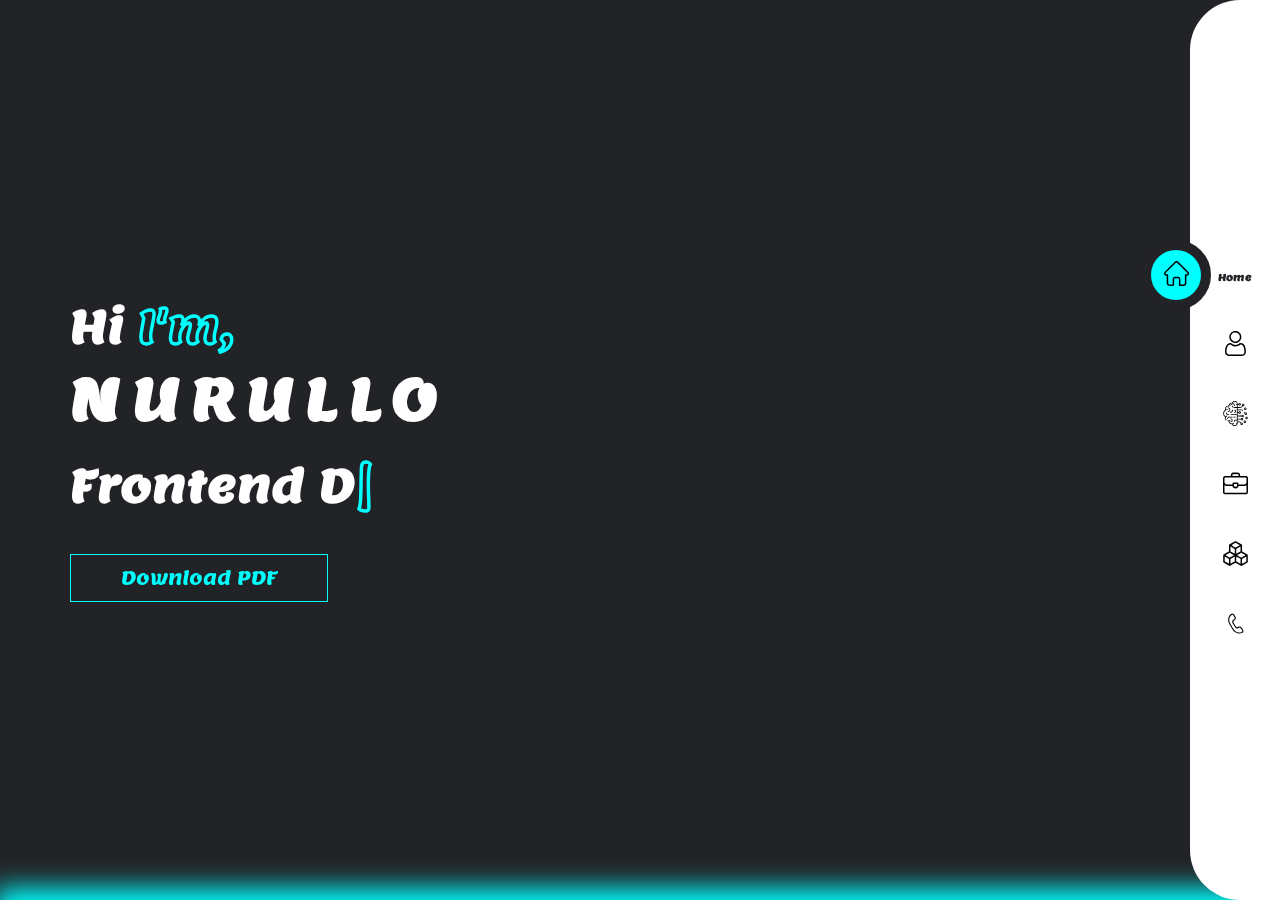
<file: index.html>
<!DOCTYPE html>
<html lang="en">

    <head>
        <meta charset="UTF-8">
        <meta http-equiv="X-UA-Compatible" content="IE=edge">
        <meta name="viewport" content="width=device-width, initial-scale=1.0">
        <title>Nurullo Salaydinov</title>

        <link rel="shortcut icon" href="img/favicon.svg" type="image/x-icon">

        <link rel="stylesheet" href="css/root.css">
        <link rel="stylesheet" href="css/navigation.css">
        <link rel="stylesheet" href="css/style.css">

        <style>
            :root {
                --navigation-color: cyan
            }

        </style>
    </head>

    <body>

        <div id="root" root="rebeccapurple"></div>

        <div class="loader">
            <span></span>
            <span></span>
            <span></span>
            <span></span>
            <span></span>
            <span></span>
            <span></span>
        </div>

        <div class="navigation">

            <ul>
                <li class="list active">
                    <a href="#">
                        <span class="icon">
                            <img src="img/icons/home.svg" class="svg-ico" alt="">
                        </span>
                        <span class="text">Home</span>
                    </a>
                </li>
                <li class="list">
                    <a href="#">
                        <span class="icon">
                            <img src="img/icons/user.svg" class="svg-ico" alt="">
                        </span>
                        <span class="text">About</span>
                    </a>
                </li>
                <li class="list">
                    <a href="#">
                        <span class="icon">
                            <img src="img/icons/artificial-intelligence.svg" class="svg-ico" alt="">
                        </span>
                        <span class="text">Skills</span>
                    </a>
                </li>
                <li class="list">
                    <a href="#">
                        <span class="icon">
                            <img src="img/icons/briefcase.svg" class="svg-ico" alt="">
                        </span>
                        <span class="text">Work</span>
                    </a>
                </li>
                <li class="list">
                    <a href="#">
                        <span class="icon">
                            <img src="img/icons/cube.svg" class="svg-ico" alt="">
                        </span>
                        <span class="text">Blog</span>
                    </a>
                </li>
                <li class="list">
                    <a href="#">
                        <span class="icon">
                            <img src="img/icons/telephone.svg" class="svg-ico" alt="">
                        </span>
                        <span class="text">Contact</span>
                    </a>
                </li>
                <div class="indicator"></div>
            </ul>
        </div>

        <section id="home" class="section">
            <div class="container">
                <div class="row">
                    <div class="text-light h-100vh d-flex align-items-center">
                        <h1 class="banner-font z-index-1">
                            <span class="smaller">
                                Hi <span class="basic-color">I'm,</span>
                            </span>
                            <br>
                            <div class="rubber">
                                <span>N</span>
                                <span>U</span>
                                <span>R</span>
                                <span>U</span>
                                <span>L</span>
                                <span>L</span>
                                <span>O</span>
                                <!-- Nurullo Salaydinov -->
                            </div>
                            <span class="type"></span>
                            <br>
                            <button class="download-btn">
                                <a href="#">
                                    Download PDF
                                </a>
                            </button>
                        </h1>
                    </div>
                </div>
            </div>
        </section>

        <section class="section-wrapper">
            <section id="about-me">
                <div class="section-animation">About me🙋‍♂️</div>
                <div class="container">
                    <div class="d-flex justify-content-center h-100vh flex-column">
                        <!-- <h4 class="text-light about-subtitle">About Me</h4> -->
                        <h1 class="text-light pt-5 pb-3 mt-3 about-title">Full Stack Developer, UI/UX Designer</h1>
                        <ul class="about-me-ul text-light">
                            <li>
                                ❝I studied for English at G'oya Education Centre for 3 years and I'm a fluent speaker in
                                English❝
                            </li>
                            <li>
                                ❝I studied at Robocode It Academy for a year, I learnt basics of frontend and backend❝
                            </li>
                            <li>
                                ❝Currently I'm working as apprenticeship at Youngsters It Park❝
                            </li>
                        </ul>
                        <h4 class="text-light pt-3 about-subtitle">
                            Birthday: 2006.11.26
                        </h4>
                    </div>
                </div>
            </section>
            <section id="skills">
                <div class="section-animation">My Skills💪</div>
                <div class="container">
                    <div class="d-flex justify-content-center h-100vh flex-column">
                        <!-- <h1 class="text-light about-title">My Skills</h1> -->
                        <!-- <h4 class="text-light pt-3 about-subtitle">
                            Move mouse to find my skills
                        <i class="fa-regular fa-computer-mouse-scrollwheel"></i>
                    </h4> -->
                        <div class="row mt-5">
                            <div class="col-6 col-sm-6 col-md-4 col-lg-3 mb-3">
                                <div class="circular-progress" data-end-percent="90">
                                    <div class="value-container">Html</div>
                                </div>
                            </div>
                            <div class="col-6 col-sm-6 col-md-4 col-lg-3 mb-3">
                                <div class="circular-progress" data-end-percent="95">
                                    <div class="value-container">Css</div>
                                </div>
                            </div>
                            <div class="col-6 col-sm-6 col-md-4 col-lg-3 mb-3">
                                <div class="circular-progress" data-end-percent="85">
                                    <div class="value-container">Js</div>
                                </div>
                            </div>
                            <div class="col-6 col-sm-6 col-md-4 col-lg-3 mb-3">
                                <div class="circular-progress" data-end-percent="80">
                                    <div class="value-container">Python</div>
                                </div>
                            </div>
                        </div>
                        <a href="/" class="text-light text-center about-subtitle mt-3">
                            See all skills
                        </a>
                    </div>
                </div>
            </section>
            <section id="work">
                <div class="section-animation">What did I❓</div>
                <div class="container">
                    <div class="d-flex justify-content-center h-100vh flex-column">
                        <!-- <h1 class="text-light about-title mb-5">My Projects</h1> -->
                        <div class="scrollbar-wrapper mt-5 pt-3">
                            <div class="d-flex flex-wrap gap-3 align-items-center justify-content-center">
                                <div class="responsive-col">
                                    <div class="work-img">
                                        <div class="background"></div>
                                        <a class="content" href="#" target="_blank">
                                            Book Page
                                        </a>
                                        <img src="img/book.jpg" width="100%" alt="">
                                    </div>
                                </div>
                                <div class="responsive-col">
                                    <div class="work-img">
                                        <div class="background"></div>
                                        <a class="content" href="#" target="_blank">
                                            Book Page
                                        </a>
                                        <img src="img/book.jpg" width="100%" alt="">
                                    </div>
                                </div>
                                <div class="responsive-col">
                                    <div class="work-img">
                                        <div class="background"></div>
                                        <a class="content" href="#" target="_blank">
                                            Book Page
                                        </a>
                                        <img src="img/book.jpg" width="100%" alt="">
                                    </div>
                                </div>
                                <div class="responsive-col">
                                    <div class="work-img">
                                        <div class="background"></div>
                                        <a class="content" href="#" target="_blank">
                                            Book Page
                                        </a>
                                        <img src="img/book.jpg" width="100%" alt="">
                                    </div>
                                </div>
                                <div class="responsive-col">
                                    <div class="work-img">
                                        <div class="background"></div>
                                        <a class="content" href="#" target="_blank">
                                            Book Page
                                        </a>
                                        <img src="img/book.jpg" width="100%" alt="">
                                    </div>
                                </div>
                                <div class="responsive-col">
                                    <div class="work-img">
                                        <div class="background"></div>
                                        <a class="content" href="#" target="_blank">
                                            Book Page
                                        </a>
                                        <img src="img/book.jpg" width="100%" alt="">
                                    </div>
                                </div>
                            </div>
                        </div>
                    </div>
                </div>
            </section>
            <section id="blog" class="h-100vh">
                <div class="section-animation">Blogs⚽️</div>
                <div class="container">
                    <div class="d-flex justify-content-center h-100vh flex-column">
                        <!-- <h4 class="text-light about-subtitle">Blogs</h4> -->
                        <div class="d-flex align-items-center justify-content-center mt-5 pt-5" id="sliderScroll">
                            <article class="blog-blocks border-top-blue">
                                <p class="text-blue mb-2">SQL & DATABASES</p>
                                <a href="#" class="text-hover text-light text-decoration-none text-header-1">Database
                                    Queries To One Table (Part 1)</a>
                                <p class="text-gray mt-2">This is an excerpt from the Mondial database that is widely...
                                </p>
                            </article>
                            <article class="blog-blocks border-top-green">
                                <p class="text-green mb-2">SQL & DATABASES</p>
                                <a href="#" class="text-hover text-light text-decoration-none text-header-1">Database
                                    Queries To One Table (Part 1)</a>
                                <p class="text-gray mt-2">This is an excerpt from the Mondial database that is widely...
                                </p>
                            </article>
                            <article class="blog-blocks border-top-orange">
                                <p class="text-orange mb-2">SQL & DATABASES</p>
                                <a href="#" class="text-hover text-light text-decoration-none text-header-1">Database
                                    Queries To One Table (Part 1)</a>
                                <p class="text-gray mt-2">This is an excerpt from the Mondial database that is widely...
                                </p>
                            </article>
                        </div>
                    </div>
                </div>
            </section>
            <section id="contact" class="h-100vh">
                <div class="section-animation">Contact me🤙</div>
            </section>
        </section>

        <canvas id="canvas"></canvas>
        <script>
            document.addEventListener("DOMContentLoaded", () => {
                let color = document.querySelector("style").innerText.slice(57).replace('}', '')
                document.getElementById("root").attributes['root'].nodeValue = color
            });

        </script>
        <script src="js/typed.js"></script>
        <script type="module" src="js/app.js"></script>

    </body>

</html>
</file>
<file: css/root.css>
:root {
    --black: rgb(0, 0, 0);
    --white: rgb(255, 255, 255);
    --gray: rgb(34, 35, 39);
    --navigation-color: rgb(0, 255, 255);
    --blue: blue;
    --red: red;
    --yellow: yellow;
    --orange: orange;
    --hover: #08fdd8;
    --green: green;
}

.text-blue {
    color: var(--blue);
}

.text-red {
    color: var(--red);
}

.text-yellow {
    color: var(--yellow);
}

.text-orange {
    color: var(--orange);
}

.text-green {
    color: var(--green);
}

.text-hover:hover {
    color: var(--hover);
}

.border-top-blue {
    border-top: 3px solid var(--blue);
}

.border-top-red {
    border-top: 3px solid var(--red);
}

.border-top-yellow {
    border-top: 3px solid var(--yellow);
}

.border-top-orange {
    border-top: 3px solid var(--orange);
}

.border-top-green {
    border-top: 3px solid var(--green);
}
</file>
<file: css/navigation.css>
.navigation {
    position: fixed;
    width: 90px;
    height: 100vh;
    top: 0;
    right: 0;
    background: var(--white);
    display: flex;
    align-items: center;
    border-top-left-radius: 50px;
    border-bottom-left-radius: 50px;
    z-index: 1111111111;
}
.navigation ul {
    display: flex;
    flex-direction: column;
    z-index: 111;
}
.navigation ul li {
    position: relative;
    list-style: none;
    width: 70px;
    height: 70px;
    z-index: 1;
    font-family: sans-serif;
}
.navigation ul li a {
    position: relative;
    display: flex;
    flex-direction: column;
    justify-content: center;
    align-items: center;
    text-align: center;
    font-weight: 600;
    margin-right: -20px;
}
.navigation ul li a .icon {
    position: relative;
    display: block;
    line-height: 75px;
    font-size: 1.5em;
    text-align: center;
    transition: 0.5s;
    color: #000;
}
.navigation ul li.active a .icon {
    transform: translateX(-59px) translateY(0px)
}
.navigation ul li a .text {
    position: absolute;
    color: var(--gray);
    font-weight: 900;
    font-size: 0.6em;
    letter-spacing: 0.05em;
    transition: 0.5s;
    opacity: 0;
    transform: translateY(20px)
}
.navigation ul li.active a .text {
    opacity: 1;
    transform: translateY(0px)
}
.indicator {
    position: absolute;
    left: -70%;
    top: 0;
    width: 70px;
    height: 70px;
    background: var(--navigation-color);
    border-radius: 50%;
    border: 10px solid var(--gray);
    transition: 0.5s;
}

.navigation ul li:nth-child(1).active ~ .indicator {
    transform: translateY(calc(70px * 0))
}

.navigation ul li:nth-child(2).active ~ .indicator {
    transform: translateY(calc(70px * 1))
}

.navigation ul li:nth-child(3).active ~ .indicator {
    transform: translateY(calc(70px * 2))
}

.navigation ul li:nth-child(4).active ~ .indicator {
    transform: translateY(calc(70px * 3))
}

.navigation ul li:nth-child(5).active ~ .indicator {
    transform: translateY(calc(70px * 4))
}

.navigation ul li:nth-child(6).active ~ .indicator {
    transform: translateY(calc(70px * 5))
}

@media (max-width: 768px) {
    .navigation {
        width: 63px
    }
    .navigation ul li a {
        margin-top: -4px;
        margin-right: 3px;
    }
    .navigation ul li a .icon {
        font-size: 1.2em;
        font-weight: bold;
        margin-right: -17px;
    }
    .navigation ul li a .text {
        display: none;
    }
    .navigation ul li {
        width: 50px;
        height: 70px;
    }
    .navigation ul li.active a .icon {
        transform: translateY(3px);
        padding-right: 1px;
    }
    .indicator {
        left: 0;
        width: 63px;
        height: 63px;
    }
}
</file>
<file: css/style.css>
@import url('https://fonts.googleapis.com/css2?family=Lemon&display=swap');

* {
    margin: 0;
    padding: 0;
    position: relative;
    transition: all 0.2s;
    box-sizing: border-box;
    font-family: 'Lemon', cursive;
}


/* Track */
::-webkit-scrollbar {
    width: 6px;
    border-radius: 5px;
    border: 0.2px solid var(--navigation-color);
}

/* Track */
::-webkit-scrollbar-track {
    border-radius: 5px;
}

/* Handle */
::-webkit-scrollbar-thumb {
    border-radius: 15px;
    background: var(--navigation-color);
}


.text-light {
    color: #fff;
}

body {
    width: 100%;
    height: 100vh;
    background: var(--gray);
}

/* loader */

.loader {
    top: 0;
    left: 0;
    width: 100%;
    height: 100vh;
    display: flex;
    position: fixed;
    transition: all 0.6s;
    align-items: center;
    justify-content: center;
    background: var(--gray);
    z-index: 1111111111111111;
}

.loader span {
    width: 50px;
    height: 70vh;
    margin: 0 20px;
    background: transparent;
    animation: loading 1.4s linear infinite;
}

.loader span:nth-child(1) {
    animation-delay: 0s;
}

.loader span:nth-child(2) {
    animation-delay: 0.2s;
}

.loader span:nth-child(3) {
    animation-delay: 0.4s;
}

.loader span:nth-child(4) {
    animation-delay: 0.6s;
}

.loader span:nth-child(5) {
    animation-delay: 0.8s;
}

.loader span:nth-child(6) {
    animation-delay: 1s;
}

.loader span:nth-child(7) {
    animation-delay: 1.2s;
}

@keyframes loading {
    0% {
        box-shadow: 0 0 0 rgba(0, 255, 255, 0.5);
        opacity: 0;
        transform: translateX(-50px) scale(1);
    }

    50% {
        box-shadow: 0 20px 50px rgba(0, 255, 255, 0.5);
        opacity: 1;
        transform: translateX(0) scale(1.2);
    }

    100% {
        box-shadow: 0 0 0 rgba(0, 0, 255, 255.5);
        opacity: 0;
        transform: translateX(50px) scale(1);
    }
}

/* Sections */

.section {
    width: 100%;
    height: 100vh;
    transition: 1.7s;
    overflow: hidden;
    position: relative;
}

.section-wrapper {
    top: 0;
    left: 0;
    width: 100%;
    height: auto;
    z-index: 11111;
    position: fixed;
    background: var(--gray);
    transition: all 1.5s;
    transform: translateY(100vh);
    box-shadow: 10px 3px 25px 15px var(--navigation-color);
}

section .section-animation {
    top: 30px;
    left: 0;
    width: 100%;
    display: flex;
    color: #fff;
    font-size: 50px;
    position: absolute;
    align-items: center;
    justify-content: center;
}

section#about-me .section-animation {
    animation: translate 2s ease-in-out infinite alternate !important;
}

section#skills .section-animation {
    animation: scale 1.8s ease infinite alternate !important;
}

section#work .section-animation {
    animation: skew 1.9s linear infinite alternate !important;
}

section#blog .section-animation {
    animation: rotateY 1.7s ease-in infinite alternate !important;
}

section#contact .section-animation {
    animation: rotateX 1.7s ease-out infinite alternate !important;
}

@keyframes translate {
    0% {
        transform: translateX(-150px);
    }

    100% {
        transform: translateX(150px);
    }
}

@keyframes scale {
    0% {
        transform: scaleX(0.40);
    }

    100% {
        transform: scaleX(1.15);
    }
}

@keyframes skew {
    0% {
        transform: skewX(30deg);
    }

    100% {
        transform: skewX(-30deg);
    }
}

@keyframes rotateY {
    0% {
        transform: perspective(-500px) scaleZ(-2) rotateY(-45deg);
    }

    100% {
        transform: perspective(500px) scaleZ(2) rotateY(45deg);
    }
}

@keyframes rotateX {
    0% {
        transform: perspective(-500px) scaleZ(-2) rotateX(-45deg);
    }

    100% {
        transform: perspective(500px) scaleZ(2) rotateX(45deg);
    }
}

/* end sections */

.box {
    background: var(--gray);
    color: #fff;
    box-shadow: 15px 15px 30px rgb(25, 25, 25),
        -15px -15px 30px rgb(60, 60, 60);
}

canvas {
    top: 0;
    left: 0;
    width: 100%;
    height: 100vh;
    position: absolute;
}

.h-100vh {
    height: 100vh;
}

.mt--top {
    margin-top: -80px;
}

.banner-font {
    cursor: default;
    font-size: 4em;
    font-weight: 900
}

.br {
    display: block;
    margin-top: 20px;
    margin-bottom: 30px;
}

.z-index-1 {
    z-index: 1;
}

.basic-color {
    color: transparent;
    -webkit-text-stroke: 2px var(--navigation-color)
}

.rubber {
    display: flex;
    font-size: 0.9em;
    letter-spacing: 0.2em !important;
}

.rubber span.blast {
    color: transparent;
    animation-name: rubberBand;
    animation-duration: 1s;
    -webkit-text-stroke: 5px var(--navigation-color)
}

.type,
.smaller {
    font-size: 0.7em;
}

.typed-cursor {
    font-size: 0.7em;
    color: transparent;
    -webkit-text-stroke: 2px var(--navigation-color)
}

.download-btn {
    margin: 20px 0;
    font-size: 0.3em;
    overflow: hidden;
    z-index: 11111111;
    padding: 10px 50px;
    position: relative;
    text-decoration: none;
    background: transparent;
    color: var(--navigation-color);
    border: 1px solid var(--navigation-color);
}

.download-btn a {
    color: var(--navigation-color);
    text-decoration: none;
}

.download-btn:hover a {
    color: var(--gray);
}

.download-btn::before {
    top: 0;
    left: 0;
    content: "";
    width: 100%;
    height: 0;
    z-index: -111;
    position: absolute;
    transition: all 0.5s;
    border-radius: 0 0 50% 50%;
    background: var(--navigation-color);
}

.download-btn:hover::before {
    height: 180%;
}

.svg-ico {
    width: 25px;
    height: 25px;
}

.about-me-ul li {
    list-style: none;
    font-size: 16px;
    padding: 0px 12px;
    position: relative;
    /* color: transparent; */
    border-left: 2px solid #fff;
    /* -webkit-text-stroke: 0.5px var(--white) */
}

.about-me-ul li:nth-child(2) {
    padding: 40px 12px;
}

.about-me-ul li::before {
    left: -12px;
    content: "⚪";
    position: absolute;
}

.circular-progress {
    width: 140px;
    height: 140px;
    display: flex;
    margin: auto;
    align-items: center;
    justify-content: center;
    border-radius: 50%;
    position: relative;
}

.circular-progress:before {
    content: "";
    height: 84%;
    width: 84%;
    position: absolute;
    background: #fff;
    border-radius: 50%;
}

.value-container {
    position: relative;
}

.work-img {
    margin: 0;
    padding: 0;
    width: 100%;
    height: 100%;
    display: flex;
    overflow: hidden;
    position: relative;
    border-radius: 10px;
    align-items: center;
    justify-content: center;
}

.work-img img {
    width: 100%;
    height: auto;
    min-height: 200px;
    transition: all 0.7s;
}

.work-img .background {
    top: 0;
    left: 0;
    width: 100%;
    height: 100%;
    z-index: 1111;
    position: absolute;
    transition: all 0.7s;
    background: rgba(0, 0, 0, 0.5);
}

.work-img .content {
    width: 100px;
    height: 100px;
    display: flex;
    z-index: 11111;
    color: #000;
    font-size: 13px;
    transform: scale(0);
    border-radius: 50%;
    position: absolute;
    align-items: center;
    transition: all 0.7s;
    text-decoration: none;
    justify-content: center;
    background: var(--navigation-color);
}

.work-img:hover .content {
    transform: scale(1);
}

.work-img:hover .background {
    opacity: 0
}

.work-img:hover img {
    transform: scale(1.20);
}

.responsive-col {
    width: calc(93% / 3);
}

.scrollbar-wrapper {
    width: 100%;
    min-height: 300px;
    max-height: 600px;
    overflow: auto;
}

article.blog-blocks {
    margin: 0 10px;
    min-width: 430px;
    padding: 20px 40px 20px 40px;
    box-shadow: 0 0 25px 0 rgba(0, 0, 0, 0.5)
}

.d-flex {
    display: flex;
}

.justify-content-center {
    justify-content: center;
}

.flex-column {
    flex-direction: column;
}

.align-items-center {
    align-items: center;
}

.gap-3 {
    gap: 20px;
}

.gap-5 {
    gap: 40px;
}

.flex-wrap {
    flex-wrap: wrap;
}

.pt-3 {
    padding-top: 30px;
}

.pb-3 {
    padding-bottom: 30px;
}

.mt-5 {
    margin-top: 50px;
}

.mb-5 {
    margin-bottom: 50px;
}

.mt-3 {
    margin-top: 30px;
}

.mb-3 {
    margin-bottom: 30px;
}

.mt-2 {
    margin-top: 20px;
}

.mb-2 {
    margin-bottom: 20px;
}

.text-decoration-none {
    text-decoration: none;
}

.text-header-1 {
    font-size: 1.5em;
}

.text-gray {
    color: gray;
}

.text-center {
    text-align: center;
}

.start-run {
    transition: all 10s;
    transform: translateX(200%);
}

@keyframes rubberBand {
    0% {
        -webkit-transform: scale3d(1, 1, 1);
        -ms-transform: scale3d(1, 1, 1);
        transform: scale3d(1, 1, 1)
    }

    30% {
        -webkit-transform: scale3d(1.25, 0.75, 1);
        -ms-transform: scale3d(1.25, 0.75, 1);
        transform: scale3d(1.25, 0.75, 1)
    }

    40% {
        -webkit-transform: scale3d(0.75, 1.25, 1);
        -ms-transform: scale3d(0.75, 1.25, 1);
        transform: scale3d(0.75, 1.25, 1)
    }

    50% {
        -webkit-transform: scale3d(1.15, 0.85, 1);
        -ms-transform: scale3d(1.15, 0.85, 1);
        transform: scale3d(1.15, 0.85, 1)
    }

    65% {
        -webkit-transform: scale3d(0.95, 1.05, 1);
        -ms-transform: scale3d(0.95, 1.05, 1);
        transform: scale3d(0.95, 1.05, 1)
    }

    75% {
        -webkit-transform: scale3d(1.05, 0.95, 1);
        -ms-transform: scale3d(1.05, 0.95, 1);
        transform: scale3d(1.05, 0.95, 1)
    }

    100% {
        -webkit-transform: scale3d(1, 1, 1);
        -ms-transform: scale3d(1, 1, 1);
        transform: scale3d(1, 1, 1)
    }
}

@media (max-width: 816px) {
    .banner-font {
        cursor: default;
        font-size: 3em;
        font-weight: 900
    }

    .rubber span {
        font-size: 1em;
    }

    .about-title {
        font-size: 1.5em;
    }

    .about-subtitle {
        font-size: 1.1em;
    }

    .about-me-ul {
        left: -20px;
    }

    .about-me-ul li::before {
        content: "";
    }

    .about-me-ul li {
        font-size: 0.8em;
    }

    .work-img .content {
        width: 80px;
        height: 80px;
        font-size: 10px;
    }

    section::before {
        content: "" !important;
    }
}

@media (max-width: 608px) {
    .circular-progress {
        width: 100px;
        height: 100px;
    }
}

@media (max-width: 768px) {
    .responsive-col {
        width: calc(94% / 2)
    }
}


@media (max-height: 700px) {
    .scrollbar-wrapper {
        max-height: 500px;
    }
}


@media (max-width: 568px) {
    .responsive-col {
        width: 95%;
    }

    .work-img {
        height: auto;
    }

    .work-img img {
        width: 100%;
        height: 150px;
        min-height: 0;
    }
}

@media (max-width: 576px) {
    .banner-font {
        cursor: default;
        font-size: 2.5em;
        font-weight: 900
    }

    .rubber span.blast {
        -webkit-text-stroke: 2px var(--navigation-color)
    }
}

@media (max-width: 486px) {
    .banner-font {
        cursor: default;
        font-size: 2em;
        font-weight: 900
    }

    .download-btn {
        padding: 8px 30px;
        font-size: 0.4em;
    }
}

@media (max-width: 422px) {
    .rubber span {
        font-size: 1.3em
    }

    .type,
    .typed-cursor {
        cursor: default;
        font-size: 0.7em;
        font-weight: 900
    }

    .about-title {
        font-size: 1.2em;
    }

    .about-subtitle {
        font-size: 0.9em;
    }

    .about-me-ul li {
        font-size: 0.6em;
    }
}

@media (max-width: 376px) {
    .banner-font {
        cursor: default;
        font-size: 1.5em;
        font-weight: 900
    }
}

/* container */

.container {
    padding-right: 15px;
    padding-left: 15px;
    margin-right: auto;
    margin-left: auto;
}

@media (min-width: 768px) {
    .container {
        width: 750px;
    }
}

@media (min-width: 992px) {
    .container {
        width: 970px;
    }
}

@media (min-width: 1200px) {
    .container {
        width: 1170px;
    }
}

.container {
    padding-right: 100px;
    padding-left: 30px;
}

/* row */

.row {
    display: -ms-flexbox;
    display: flex;
    -ms-flex-wrap: wrap;
    flex-wrap: wrap;
    margin-right: -15px;
    margin-left: -15px;
}

.col-1,
.col-2,
.col-3,
.col-4,
.col-5,
.col-6,
.col-7,
.col-8,
.col-9,
.col-10,
.col-11,
.col-12,
.col,
.col-auto,
.col-sm-1,
.col-sm-2,
.col-sm-3,
.col-sm-4,
.col-sm-5,
.col-sm-6,
.col-sm-7,
.col-sm-8,
.col-sm-9,
.col-sm-10,
.col-sm-11,
.col-sm-12,
.col-sm,
.col-sm-auto,
.col-md-1,
.col-md-2,
.col-md-3,
.col-md-4,
.col-md-5,
.col-md-6,
.col-md-7,
.col-md-8,
.col-md-9,
.col-md-10,
.col-md-11,
.col-md-12,
.col-md,
.col-md-auto,
.col-lg-1,
.col-lg-2,
.col-lg-3,
.col-lg-4,
.col-lg-5,
.col-lg-6,
.col-lg-7,
.col-lg-8,
.col-lg-9,
.col-lg-10,
.col-lg-11,
.col-lg-12,
.col-lg,
.col-lg-auto,
.col-xl-1,
.col-xl-2,
.col-xl-3,
.col-xl-4,
.col-xl-5,
.col-xl-6,
.col-xl-7,
.col-xl-8,
.col-xl-9,
.col-xl-10,
.col-xl-11,
.col-xl-12,
.col-xl,
.col-xl-auto {
    position: relative;
    width: 100%;
    padding-right: 15px;
    padding-left: 15px;
}

.col {
    -ms-flex-preferred-size: 0;
    flex-basis: 0;
    -ms-flex-positive: 1;
    flex-grow: 1;
    max-width: 100%;
}

.col-auto {
    -ms-flex: 0 0 auto;
    flex: 0 0 auto;
    width: auto;
    max-width: 100%;
}

.col-1 {
    -ms-flex: 0 0 8.333333%;
    flex: 0 0 8.333333%;
    max-width: 8.333333%;
}

.col-2 {
    -ms-flex: 0 0 16.666667%;
    flex: 0 0 16.666667%;
    max-width: 16.666667%;
}

.col-3 {
    -ms-flex: 0 0 25%;
    flex: 0 0 25%;
    max-width: 25%;
}

.col-4 {
    -ms-flex: 0 0 33.333333%;
    flex: 0 0 33.333333%;
    max-width: 33.333333%;
}

.col-5 {
    -ms-flex: 0 0 41.666667%;
    flex: 0 0 41.666667%;
    max-width: 41.666667%;
}

.col-6 {
    -ms-flex: 0 0 50%;
    flex: 0 0 50%;
    max-width: 50%;
}

.col-7 {
    -ms-flex: 0 0 58.333333%;
    flex: 0 0 58.333333%;
    max-width: 58.333333%;
}

.col-8 {
    -ms-flex: 0 0 66.666667%;
    flex: 0 0 66.666667%;
    max-width: 66.666667%;
}

.col-9 {
    -ms-flex: 0 0 75%;
    flex: 0 0 75%;
    max-width: 75%;
}

.col-10 {
    -ms-flex: 0 0 83.333333%;
    flex: 0 0 83.333333%;
    max-width: 83.333333%;
}

.col-11 {
    -ms-flex: 0 0 91.666667%;
    flex: 0 0 91.666667%;
    max-width: 91.666667%;
}

.col-12 {
    -ms-flex: 0 0 100%;
    flex: 0 0 100%;
    max-width: 100%;
}

@media (min-width: 576px) {
    .col-sm {
        -ms-flex-preferred-size: 0;
        flex-basis: 0;
        -ms-flex-positive: 1;
        flex-grow: 1;
        max-width: 100%;
    }

    .col-sm-auto {
        -ms-flex: 0 0 auto;
        flex: 0 0 auto;
        width: auto;
        max-width: 100%;
    }

    .col-sm-1 {
        -ms-flex: 0 0 8.333333%;
        flex: 0 0 8.333333%;
        max-width: 8.333333%;
    }

    .col-sm-2 {
        -ms-flex: 0 0 16.666667%;
        flex: 0 0 16.666667%;
        max-width: 16.666667%;
    }

    .col-sm-3 {
        -ms-flex: 0 0 25%;
        flex: 0 0 25%;
        max-width: 25%;
    }

    .col-sm-4 {
        -ms-flex: 0 0 33.333333%;
        flex: 0 0 33.333333%;
        max-width: 33.333333%;
    }

    .col-sm-5 {
        -ms-flex: 0 0 41.666667%;
        flex: 0 0 41.666667%;
        max-width: 41.666667%;
    }

    .col-sm-6 {
        -ms-flex: 0 0 50%;
        flex: 0 0 50%;
        max-width: 50%;
    }

    .col-sm-7 {
        -ms-flex: 0 0 58.333333%;
        flex: 0 0 58.333333%;
        max-width: 58.333333%;
    }

    .col-sm-8 {
        -ms-flex: 0 0 66.666667%;
        flex: 0 0 66.666667%;
        max-width: 66.666667%;
    }

    .col-sm-9 {
        -ms-flex: 0 0 75%;
        flex: 0 0 75%;
        max-width: 75%;
    }

    .col-sm-10 {
        -ms-flex: 0 0 83.333333%;
        flex: 0 0 83.333333%;
        max-width: 83.333333%;
    }

    .col-sm-11 {
        -ms-flex: 0 0 91.666667%;
        flex: 0 0 91.666667%;
        max-width: 91.666667%;
    }

    .col-sm-12 {
        -ms-flex: 0 0 100%;
        flex: 0 0 100%;
        max-width: 100%;
    }

}

@media (min-width: 992px) {
    .col-lg {
        -ms-flex-preferred-size: 0;
        flex-basis: 0;
        -ms-flex-positive: 1;
        flex-grow: 1;
        max-width: 100%;
    }

    .col-lg-auto {
        -ms-flex: 0 0 auto;
        flex: 0 0 auto;
        width: auto;
        max-width: 100%;
    }

    .col-lg-1 {
        -ms-flex: 0 0 8.333333%;
        flex: 0 0 8.333333%;
        max-width: 8.333333%;
    }

    .col-lg-2 {
        -ms-flex: 0 0 16.666667%;
        flex: 0 0 16.666667%;
        max-width: 16.666667%;
    }

    .col-lg-3 {
        -ms-flex: 0 0 25%;
        flex: 0 0 25%;
        max-width: 25%;
    }

    .col-lg-4 {
        -ms-flex: 0 0 33.333333%;
        flex: 0 0 33.333333%;
        max-width: 33.333333%;
    }

    .col-lg-5 {
        -ms-flex: 0 0 41.666667%;
        flex: 0 0 41.666667%;
        max-width: 41.666667%;
    }

    .col-lg-6 {
        -ms-flex: 0 0 50%;
        flex: 0 0 50%;
        max-width: 50%;
    }

    .col-lg-7 {
        -ms-flex: 0 0 58.333333%;
        flex: 0 0 58.333333%;
        max-width: 58.333333%;
    }

    .col-lg-8 {
        -ms-flex: 0 0 66.666667%;
        flex: 0 0 66.666667%;
        max-width: 66.666667%;
    }

    .col-lg-9 {
        -ms-flex: 0 0 75%;
        flex: 0 0 75%;
        max-width: 75%;
    }

    .col-lg-10 {
        -ms-flex: 0 0 83.333333%;
        flex: 0 0 83.333333%;
        max-width: 83.333333%;
    }

    .col-lg-11 {
        -ms-flex: 0 0 91.666667%;
        flex: 0 0 91.666667%;
        max-width: 91.666667%;
    }

    .col-lg-12 {
        -ms-flex: 0 0 100%;
        flex: 0 0 100%;
        max-width: 100%;
    }

}

@media (min-width: 1200px) {
    .col-xl {
        -ms-flex-preferred-size: 0;
        flex-basis: 0;
        -ms-flex-positive: 1;
        flex-grow: 1;
        max-width: 100%;
    }

    .col-xl-auto {
        -ms-flex: 0 0 auto;
        flex: 0 0 auto;
        width: auto;
        max-width: 100%;
    }

    .col-xl-1 {
        -ms-flex: 0 0 8.333333%;
        flex: 0 0 8.333333%;
        max-width: 8.333333%;
    }

    .col-xl-2 {
        -ms-flex: 0 0 16.666667%;
        flex: 0 0 16.666667%;
        max-width: 16.666667%;
    }

    .col-xl-3 {
        -ms-flex: 0 0 25%;
        flex: 0 0 25%;
        max-width: 25%;
    }

    .col-xl-4 {
        -ms-flex: 0 0 33.333333%;
        flex: 0 0 33.333333%;
        max-width: 33.333333%;
    }

    .col-xl-5 {
        -ms-flex: 0 0 41.666667%;
        flex: 0 0 41.666667%;
        max-width: 41.666667%;
    }

    .col-xl-6 {
        -ms-flex: 0 0 50%;
        flex: 0 0 50%;
        max-width: 50%;
    }

    .col-xl-7 {
        -ms-flex: 0 0 58.333333%;
        flex: 0 0 58.333333%;
        max-width: 58.333333%;
    }

    .col-xl-8 {
        -ms-flex: 0 0 66.666667%;
        flex: 0 0 66.666667%;
        max-width: 66.666667%;
    }

    .col-xl-9 {
        -ms-flex: 0 0 75%;
        flex: 0 0 75%;
        max-width: 75%;
    }

    .col-xl-10 {
        -ms-flex: 0 0 83.333333%;
        flex: 0 0 83.333333%;
        max-width: 83.333333%;
    }

    .col-xl-11 {
        -ms-flex: 0 0 91.666667%;
        flex: 0 0 91.666667%;
        max-width: 91.666667%;
    }

    .col-xl-12 {
        -ms-flex: 0 0 100%;
        flex: 0 0 100%;
        max-width: 100%;
    }
}
</file>
